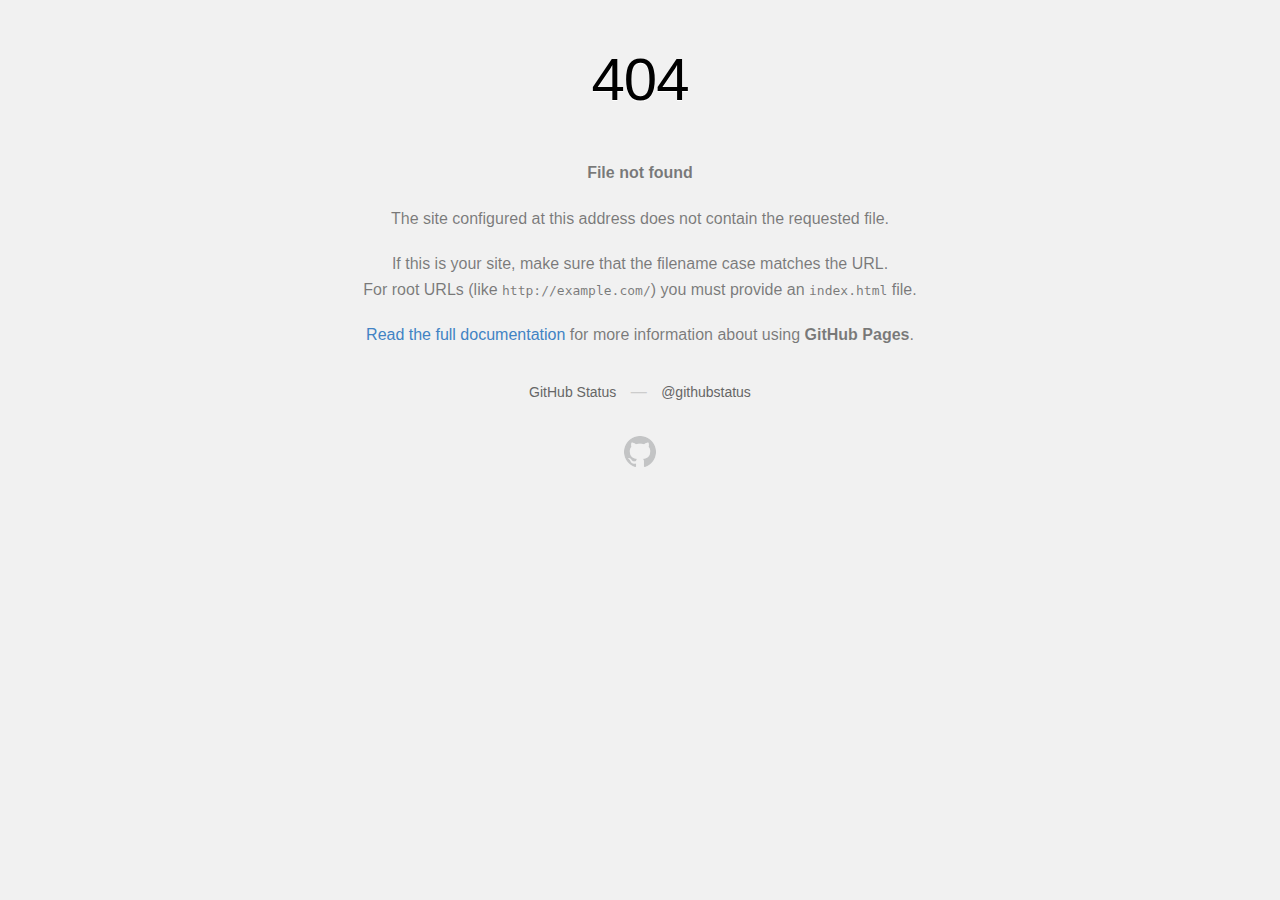
<file: WebContent/style/bootstrap-solid.html>
<!DOCTYPE html>
<html>
  <head>
    <meta http-equiv="Content-type" content="text/html; charset=utf-8">
    <meta http-equiv="Content-Security-Policy" content="default-src 'none'; style-src 'unsafe-inline'; img-src data:; connect-src 'self'">
    <title>Page not found &middot; GitHub Pages</title>
    <style type="text/css" media="screen">
      body {
        background-color: #f1f1f1;
        margin: 0;
        font-family: "Helvetica Neue", Helvetica, Arial, sans-serif;
      }

      .container { margin: 50px auto 40px auto; width: 600px; text-align: center; }

      a { color: #4183c4; text-decoration: none; }
      a:hover { text-decoration: underline; }

      h1 { width: 800px; position:relative; left: -100px; letter-spacing: -1px; line-height: 60px; font-size: 60px; font-weight: 100; margin: 0px 0 50px 0; text-shadow: 0 1px 0 #fff; }
      p { color: rgba(0, 0, 0, 0.5); margin: 20px 0; line-height: 1.6; }

      ul { list-style: none; margin: 25px 0; padding: 0; }
      li { display: table-cell; font-weight: bold; width: 1%; }

      .logo { display: inline-block; margin-top: 35px; }
      .logo-img-2x { display: none; }
      @media
      only screen and (-webkit-min-device-pixel-ratio: 2),
      only screen and (   min--moz-device-pixel-ratio: 2),
      only screen and (     -o-min-device-pixel-ratio: 2/1),
      only screen and (        min-device-pixel-ratio: 2),
      only screen and (                min-resolution: 192dpi),
      only screen and (                min-resolution: 2dppx) {
        .logo-img-1x { display: none; }
        .logo-img-2x { display: inline-block; }
      }

      #suggestions {
        margin-top: 35px;
        color: #ccc;
      }
      #suggestions a {
        color: #666666;
        font-weight: 200;
        font-size: 14px;
        margin: 0 10px;
      }

    </style>
  </head>
  <body>

    <div class="container">

      <h1>404</h1>
      <p><strong>File not found</strong></p>

      <p>
        The site configured at this address does not
        contain the requested file.
      </p>

      <p>
        If this is your site, make sure that the filename case matches the URL.<br>
        For root URLs (like <code>http://example.com/</code>) you must provide an
        <code>index.html</code> file.
      </p>

      <p>
        <a href="https://help.github.com/pages/">Read the full documentation</a>
        for more information about using <strong>GitHub Pages</strong>.
      </p>

      <div id="suggestions">
        <a href="https://status.github.com">GitHub Status</a> &mdash;
        <a href="https://twitter.com/githubstatus">@githubstatus</a>
      </div>

      <a href="/" class="logo logo-img-1x">
        <img width="32" height="32" title="" alt="" src="[data-uri]">
      </a>

      <a href="/" class="logo logo-img-2x">
        <img width="32" height="32" title="" alt="" src="[data-uri]">
      </a>
    </div>
  </body>
</html>
</file>
